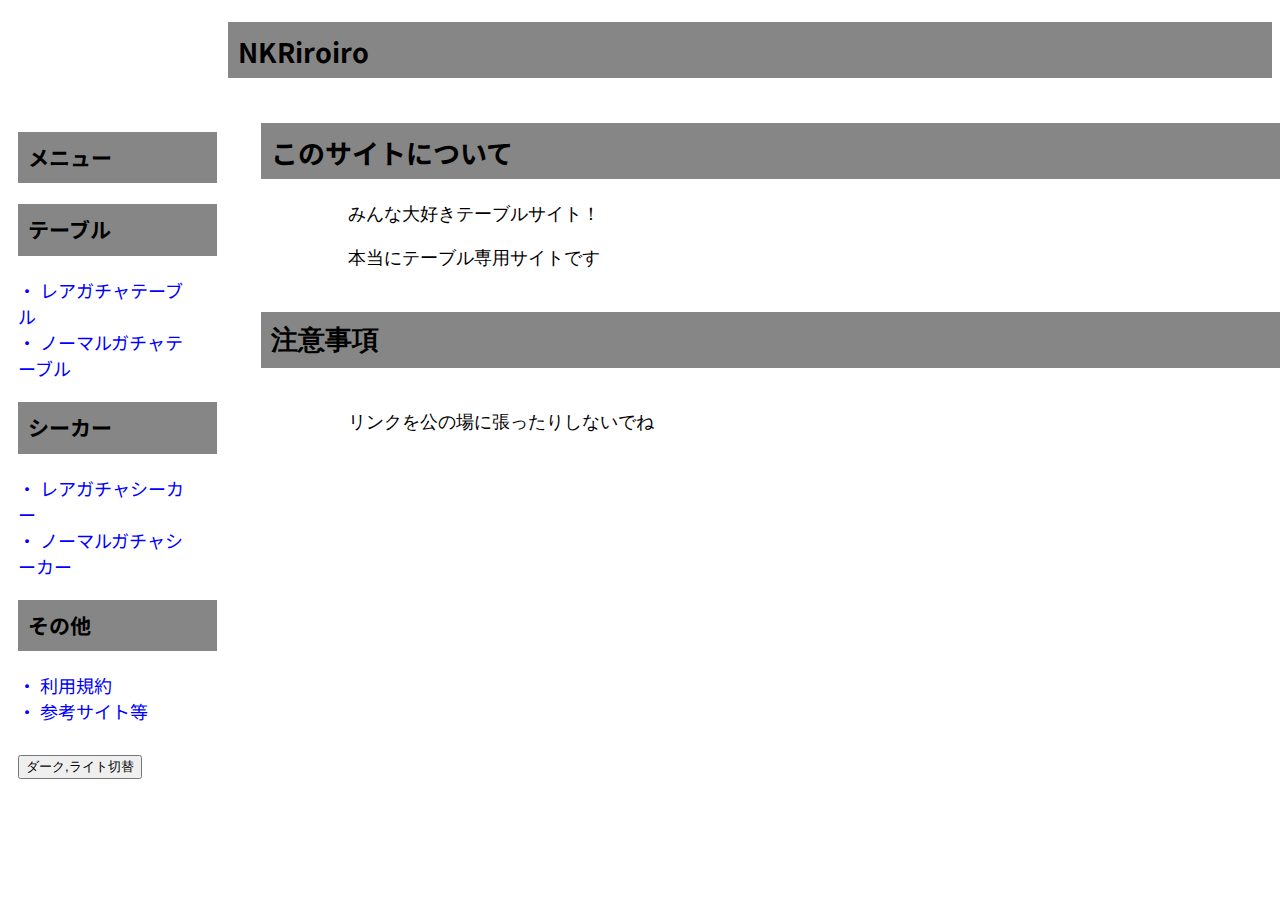
<file: index.html>
<!DOCTYPE html>
<html>
<head>
    <title>NKRiroiro</title>
    <link rel="stylesheet" href="CSS/common.css"></link>
    <link rel="stylesheet" href="CSS/style.css"></link>
    <link rel="icon" href="img/logo_favicon.png">
    
</head>
<body>
    <h2>NKRiroiro</h2>
    <div class="ALL_SCREEN">
    <div class="menubar">

        <h3>メニュー</h3>

        <h3>テーブル</h3>

        <div class="rtable">
            <a href="raretable.html">・ レアガチャテーブル</a>
        </div>

        <div class="ntable">
            <a href="">・ ノーマルガチャテーブル</a>
        </div>

        <h3>シーカー</h3>

        <div class="rseeker">
            <a href="">・ レアガチャシーカー</a>
        </div>

        <div class="nseeker">
            <a href="">・ ノーマルガチャシーカー</a>
        </div>

        <h3>その他</h3>

        <div class="kiyaku">
            <a href="kiyaku.html">・ 利用規約</a>
        </div>

        <div class="sankou">
            <a href="sankou.html">・ 参考サイト等</a>
        </div>

        <br>

        <button id="mode-toggle">ダーク,ライト切替</button>

    </div>
    <div>
    <p>　　　</p>
    </div>
    <div class="naiyou">
        <h2>このサイトについて</h2>
        <pre>
        みんな大好きテーブルサイト！
        
        本当にテーブル専用サイトです
        <h2>注意事項</h2>
        リンクを公の場に張ったりしないでね
        </pre>
    </div>
    </div>
    <script src="JS/home.js"></script>
    <script src="JS/script.js"></script>
</body>
</html>
</file>
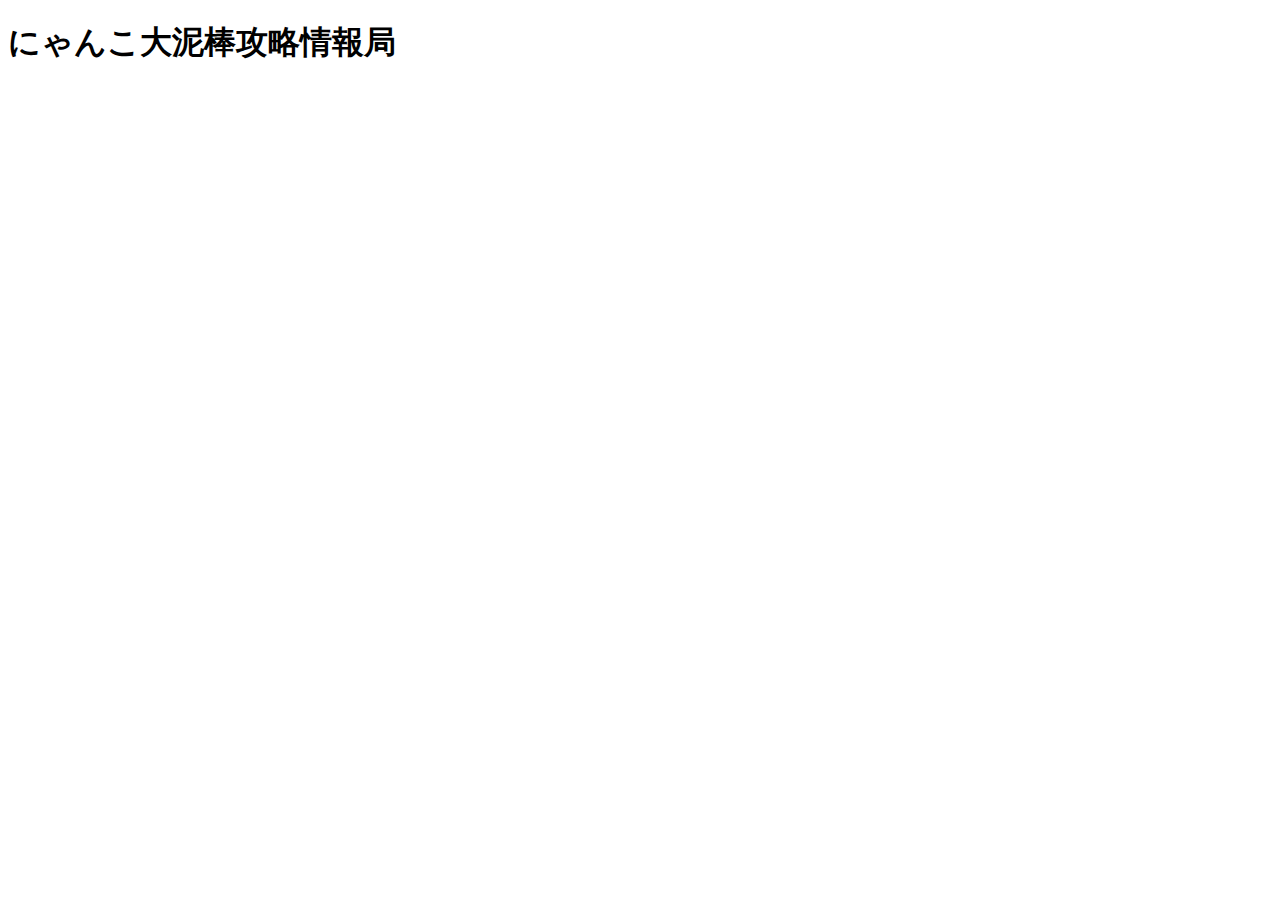
<file: dorobou_db.html>
<!DOCTYPE html>
<html>
<head>
    <title>にゃんこ大泥棒攻略情報局</title>
    <link rel="icon" href="/img/nkr-site-favicon.png">
</head>
<body>
    <h1>にゃんこ大泥棒攻略情報局</h1>
    <script src="CSS/home.css"></script>
</body>
</html>
</file>
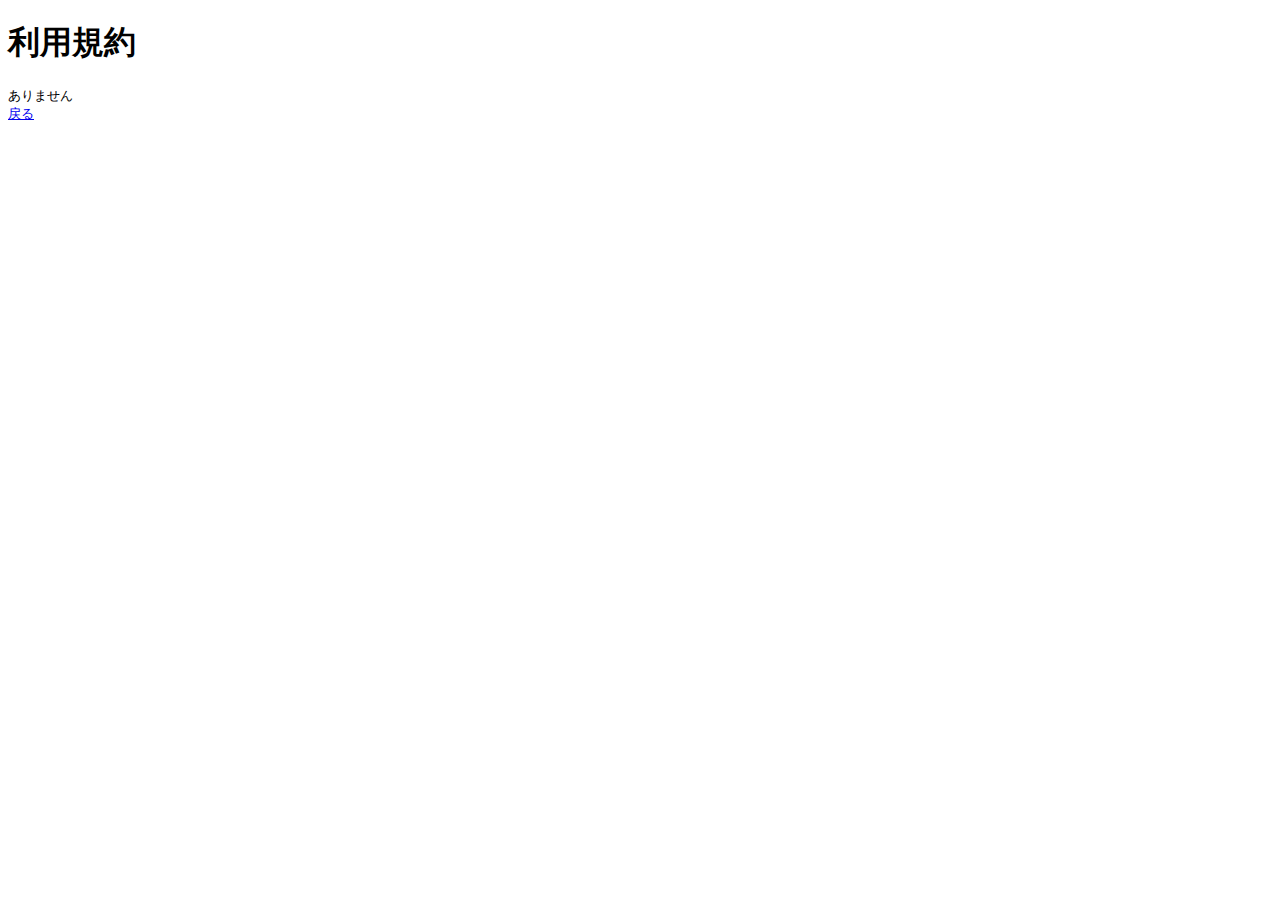
<file: kiyaku.html>
<!DOCTYPE html>
<html>
<head>
  <title>利用規約</title>
  <link rel="icon" href="img/logo_favicon.png">
</head>
<body>

  <h1>利用規約</h1>

  <pre>
ありません
<a href="index.html">戻る</a>

  </pre>

</body>
</html>
</file>
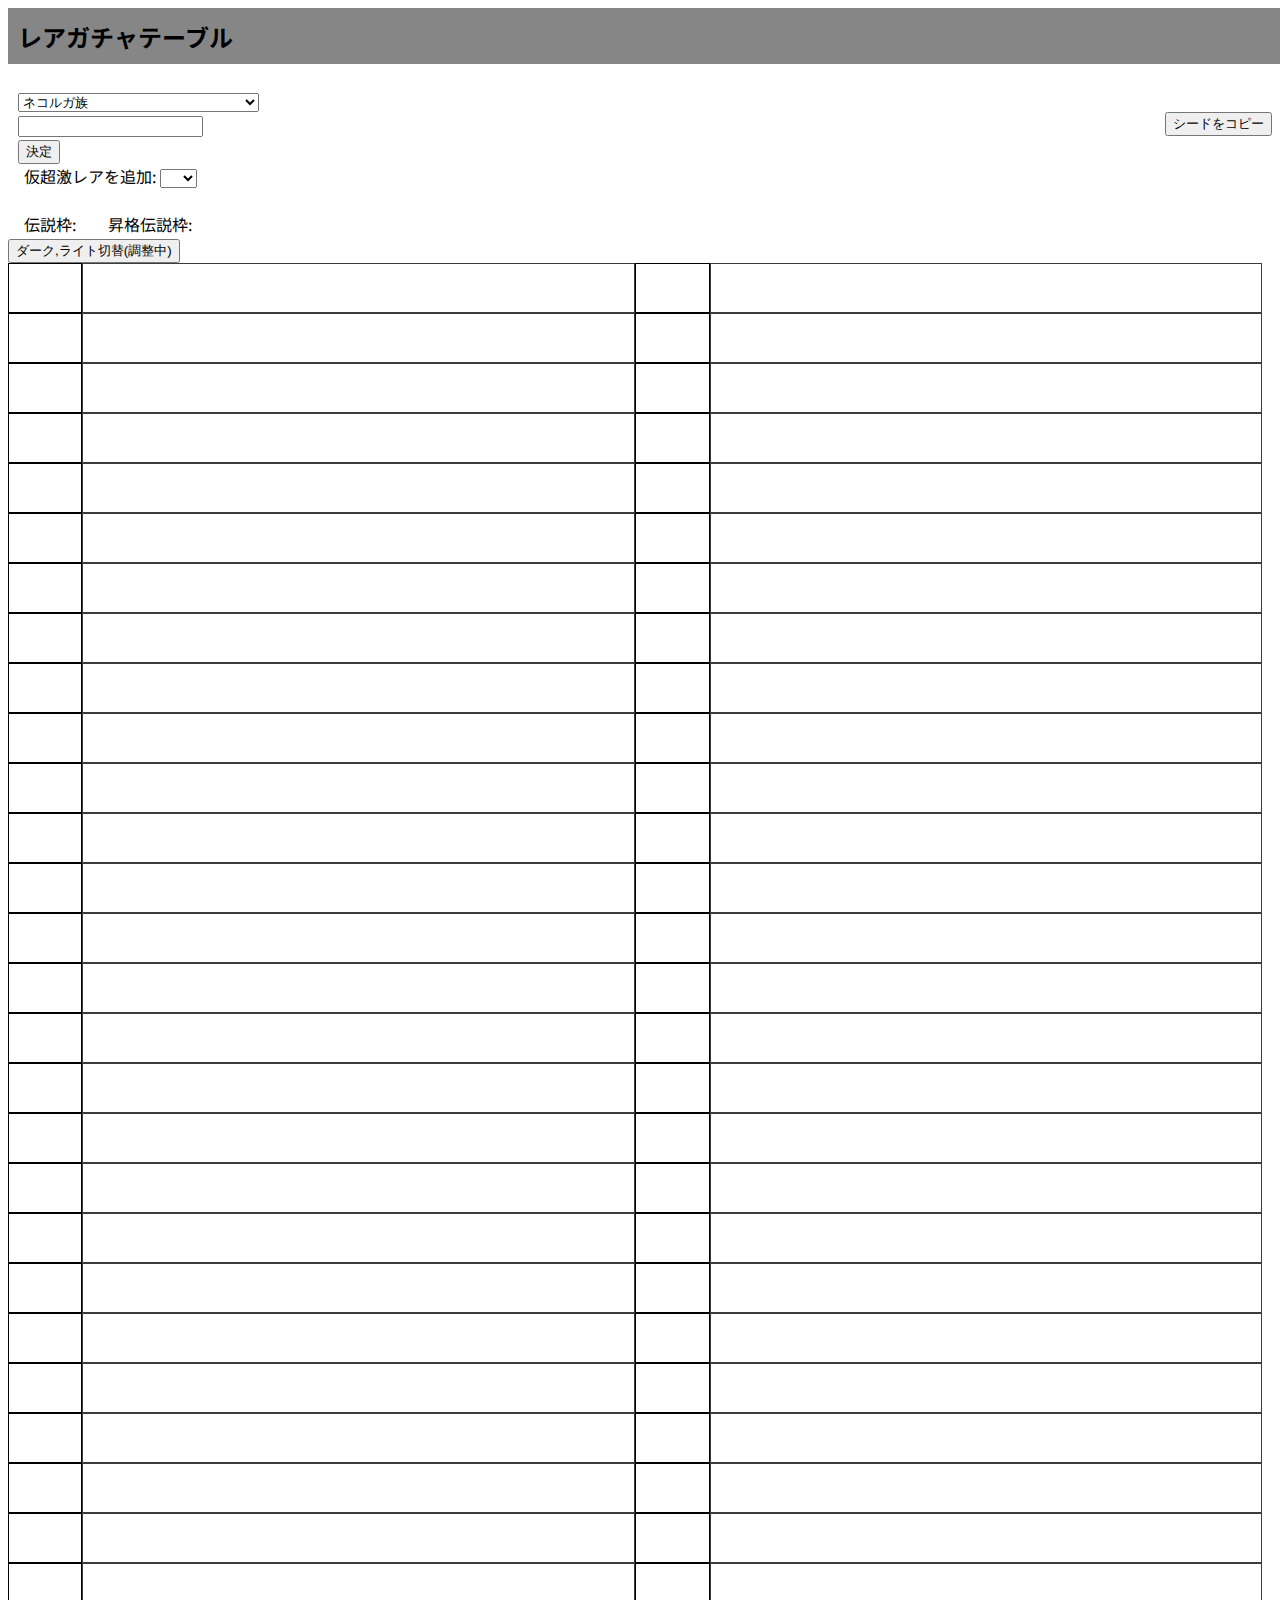
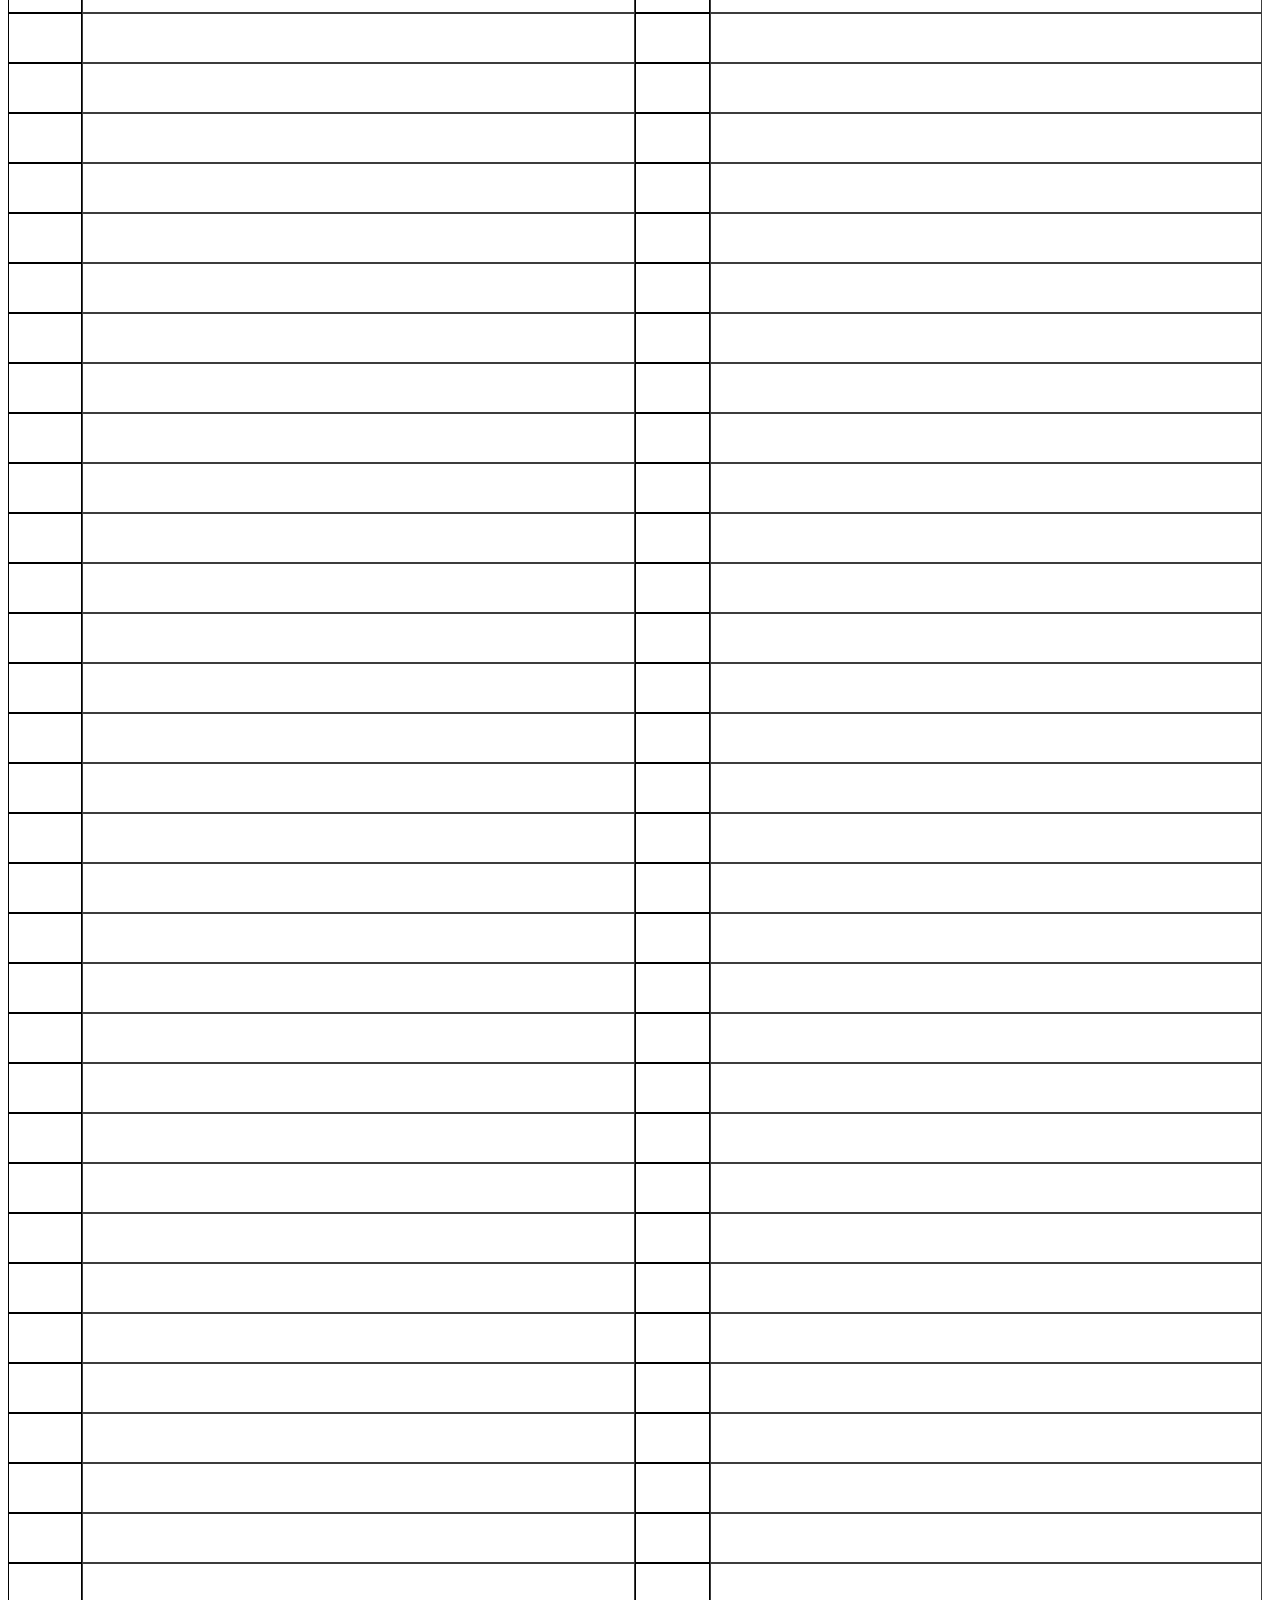
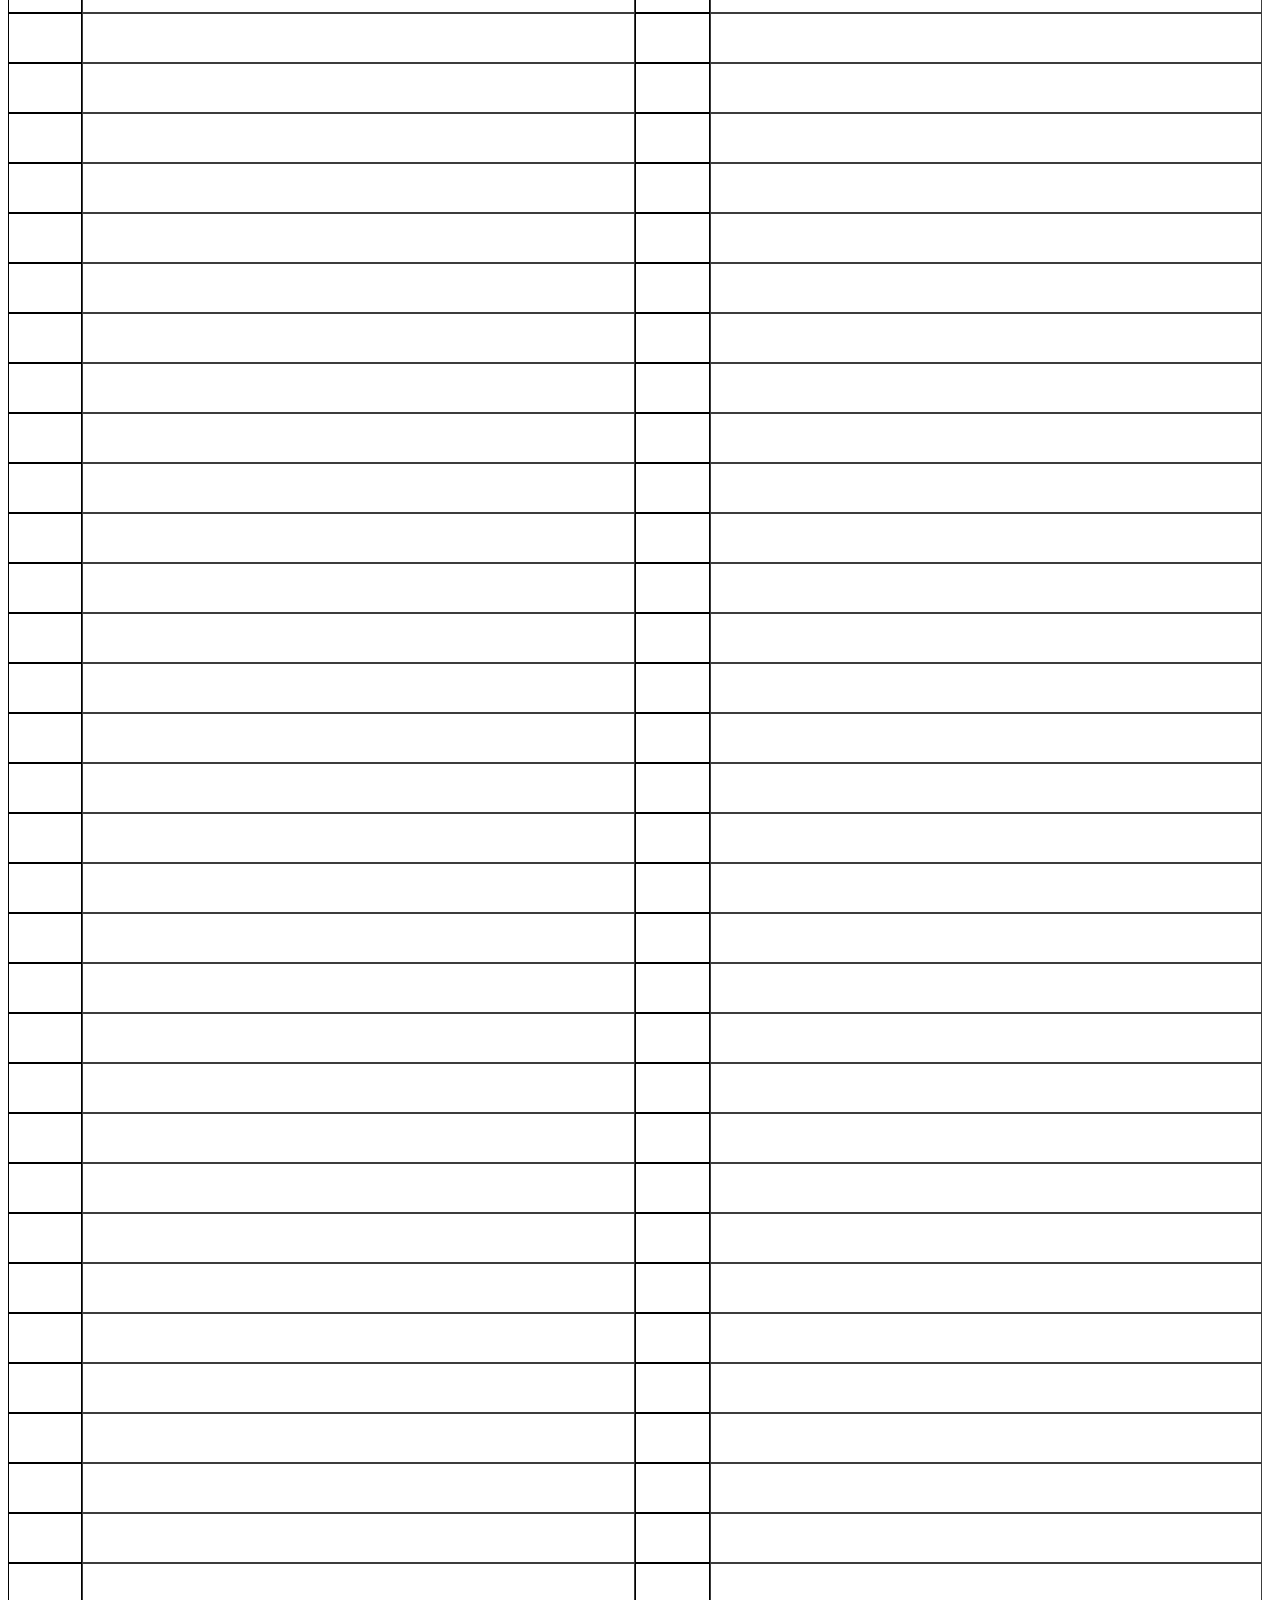
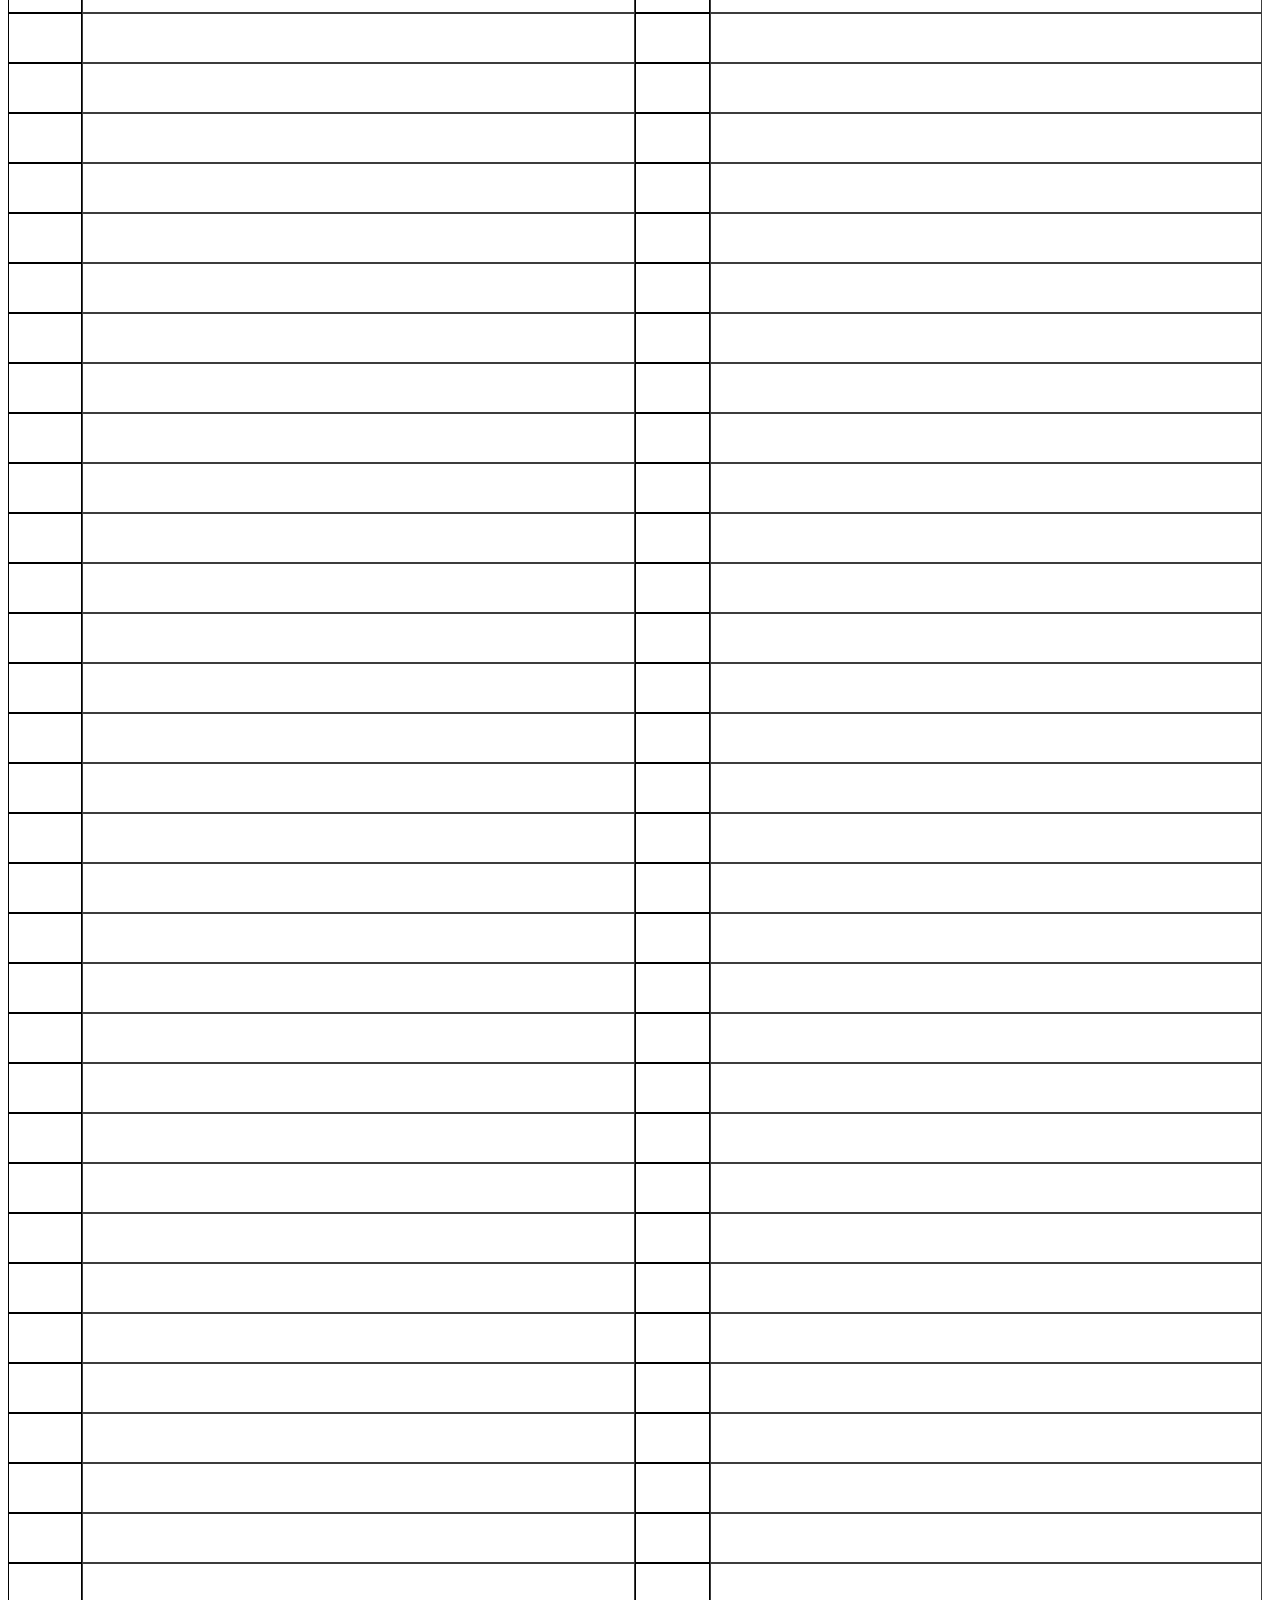
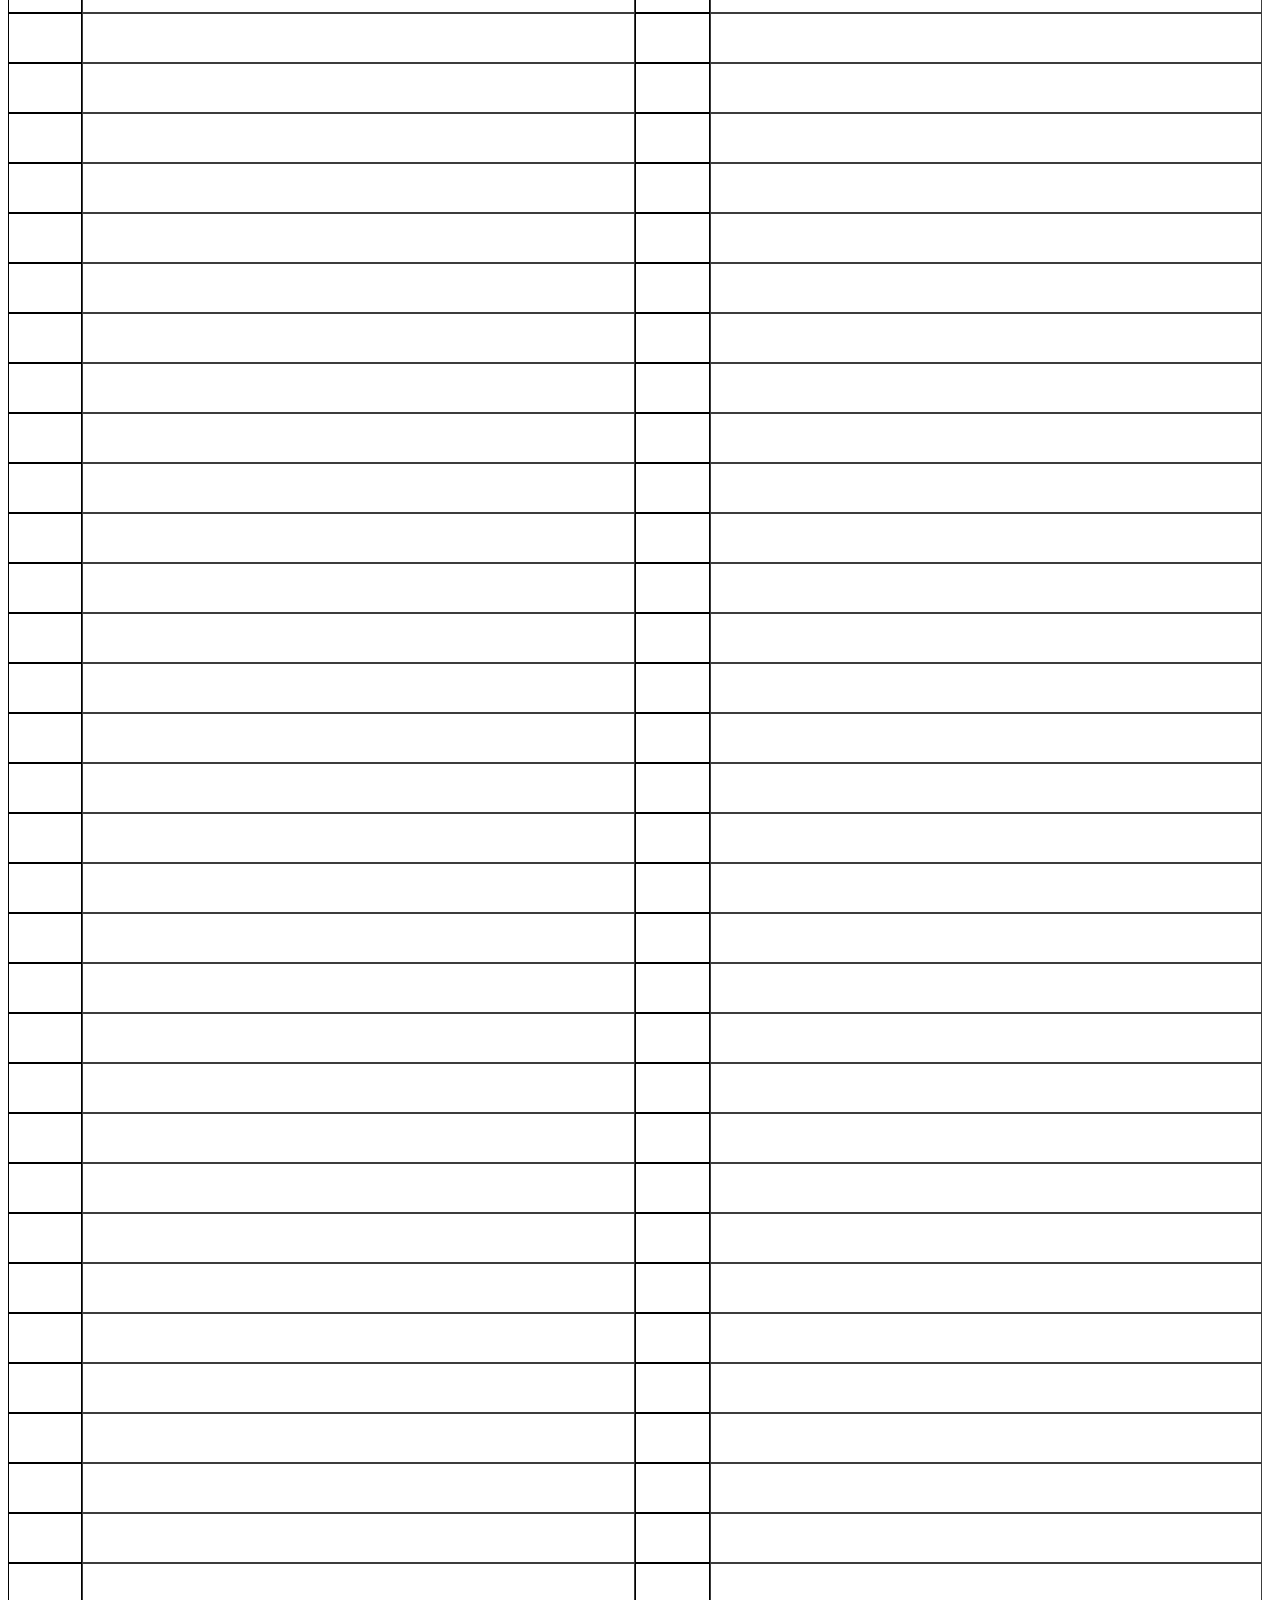
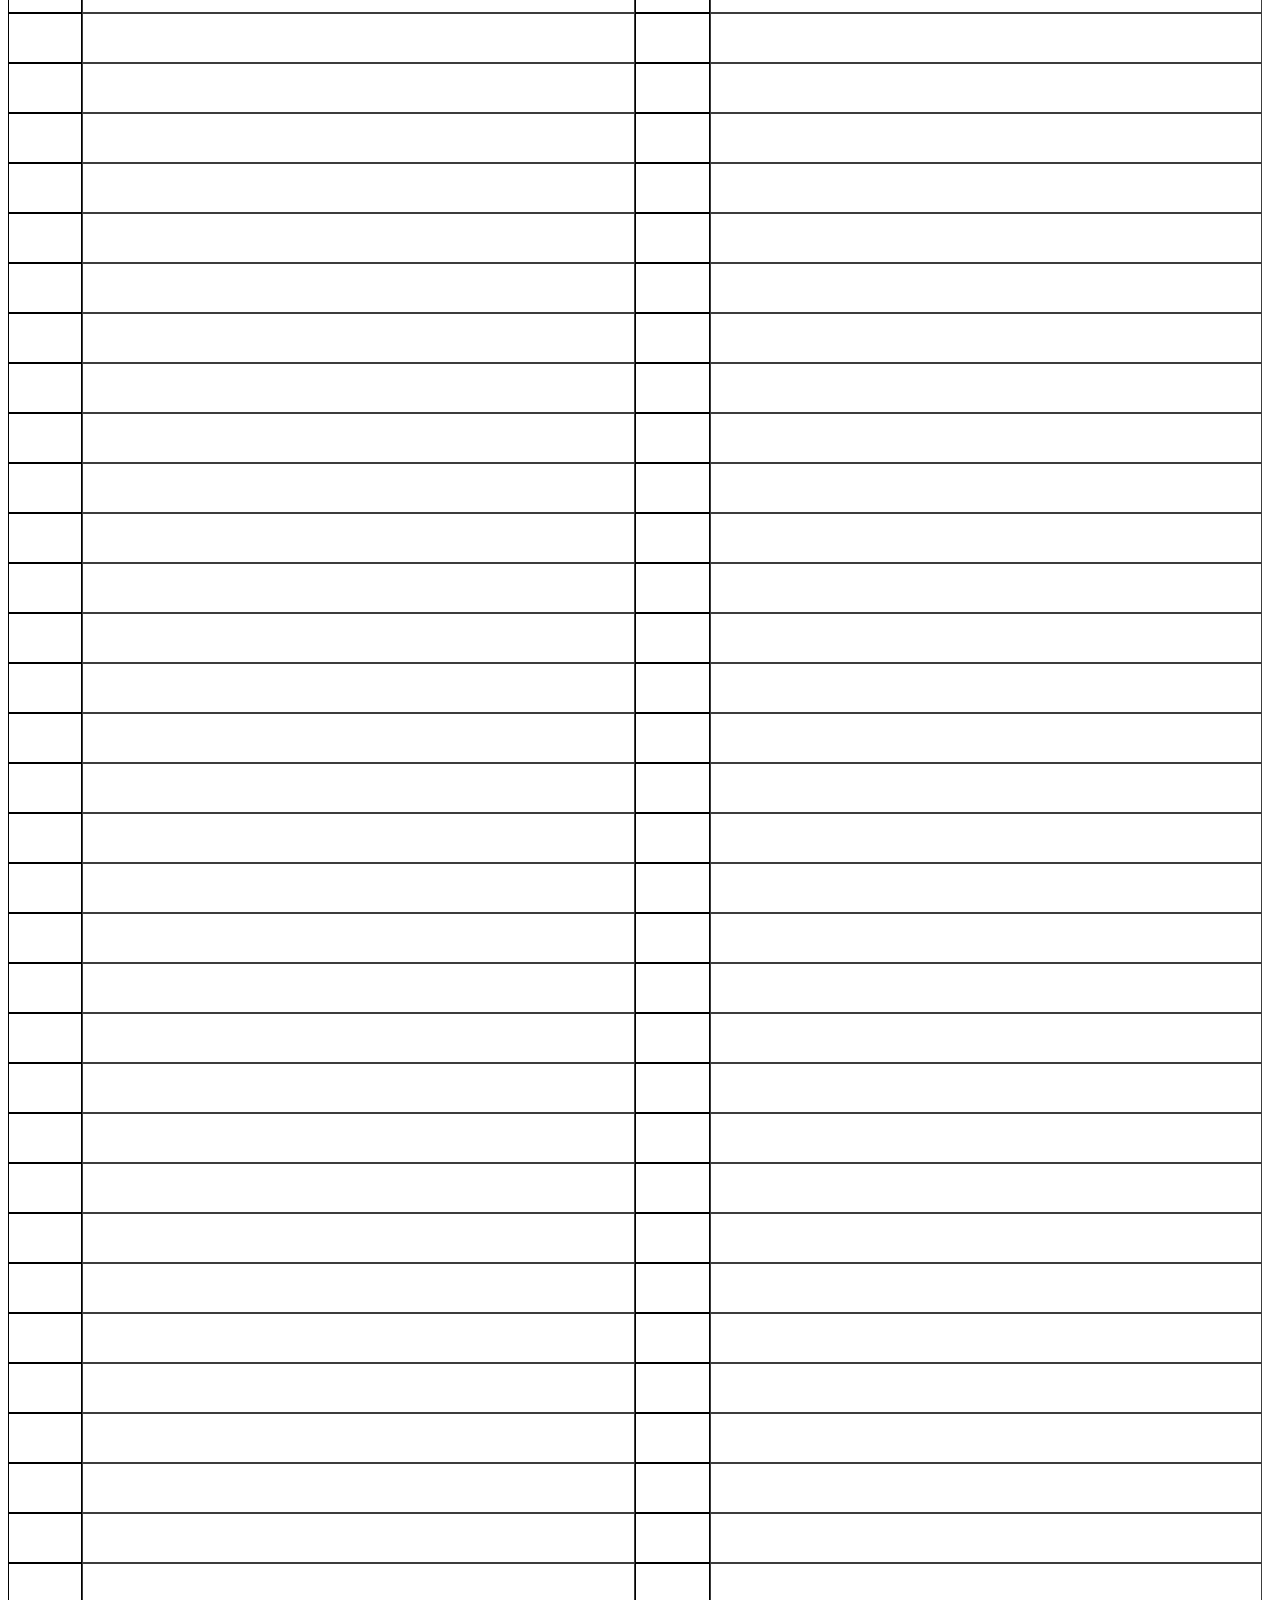
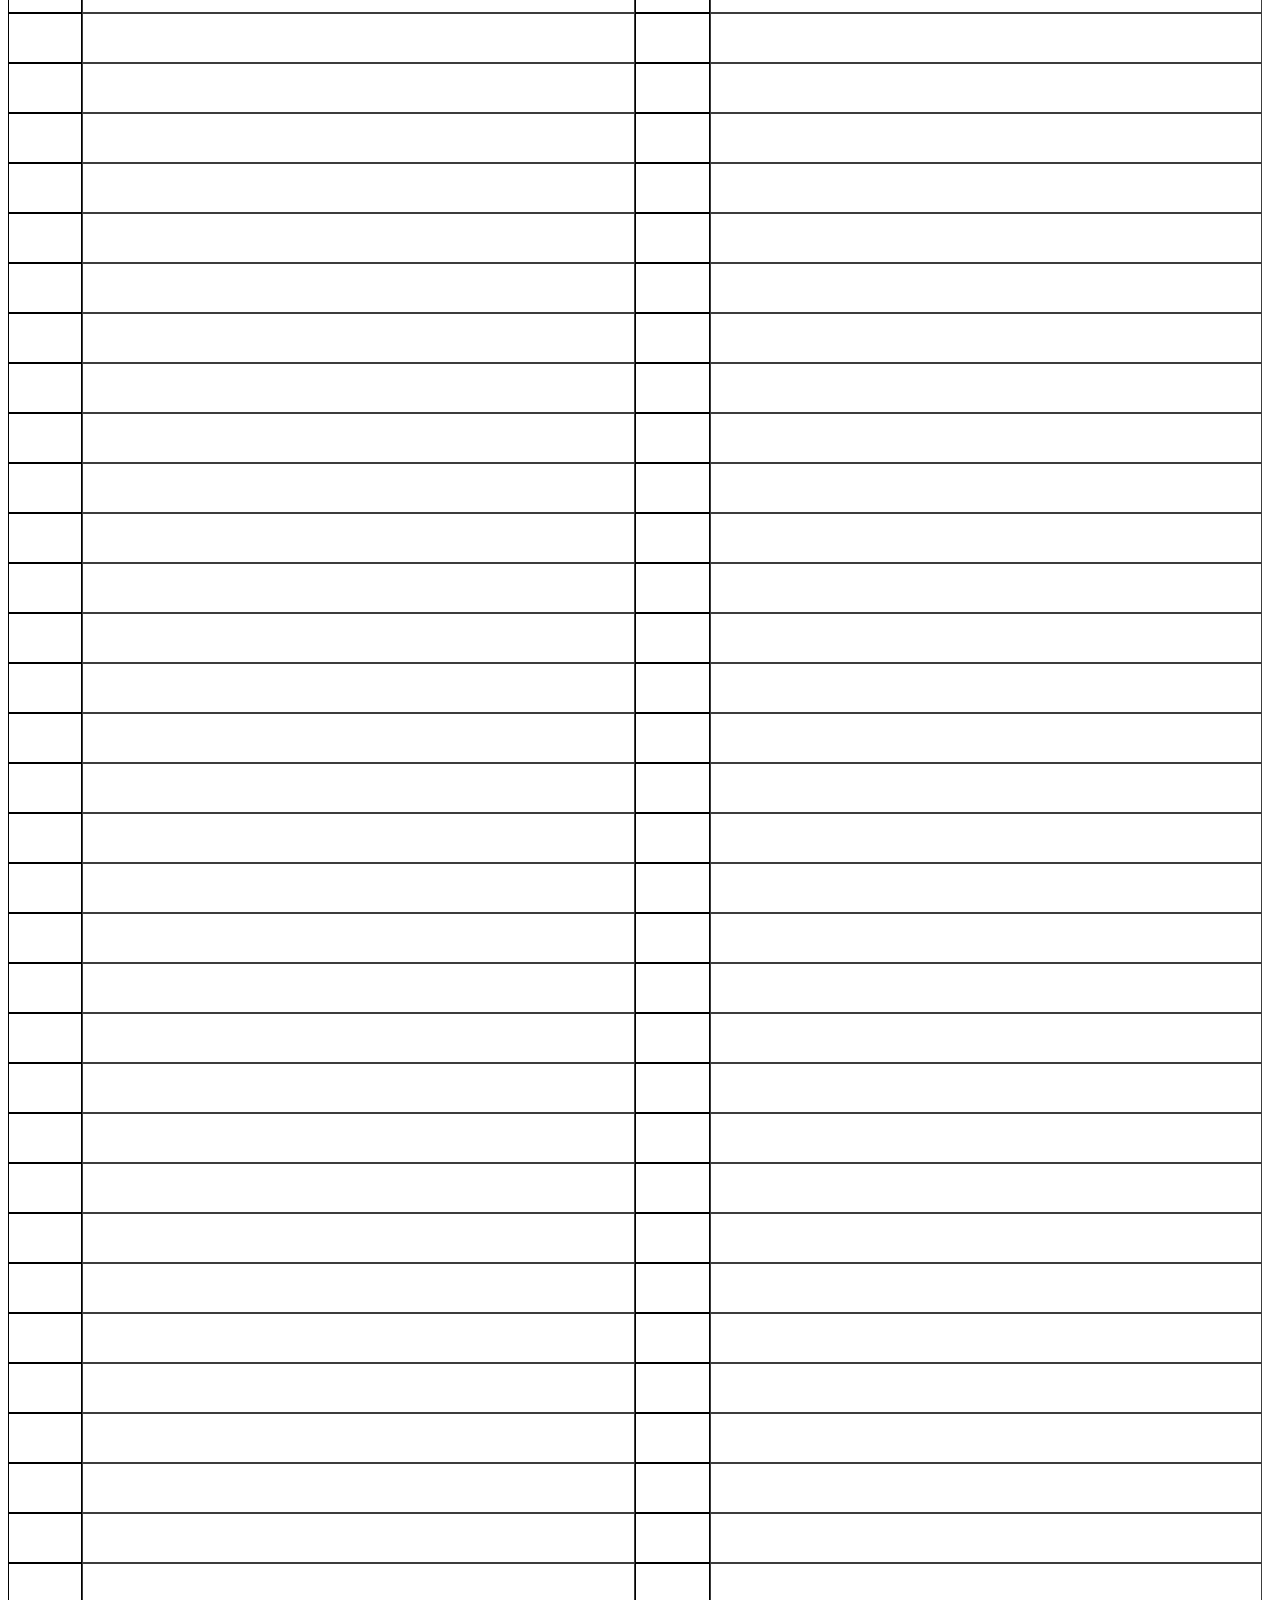
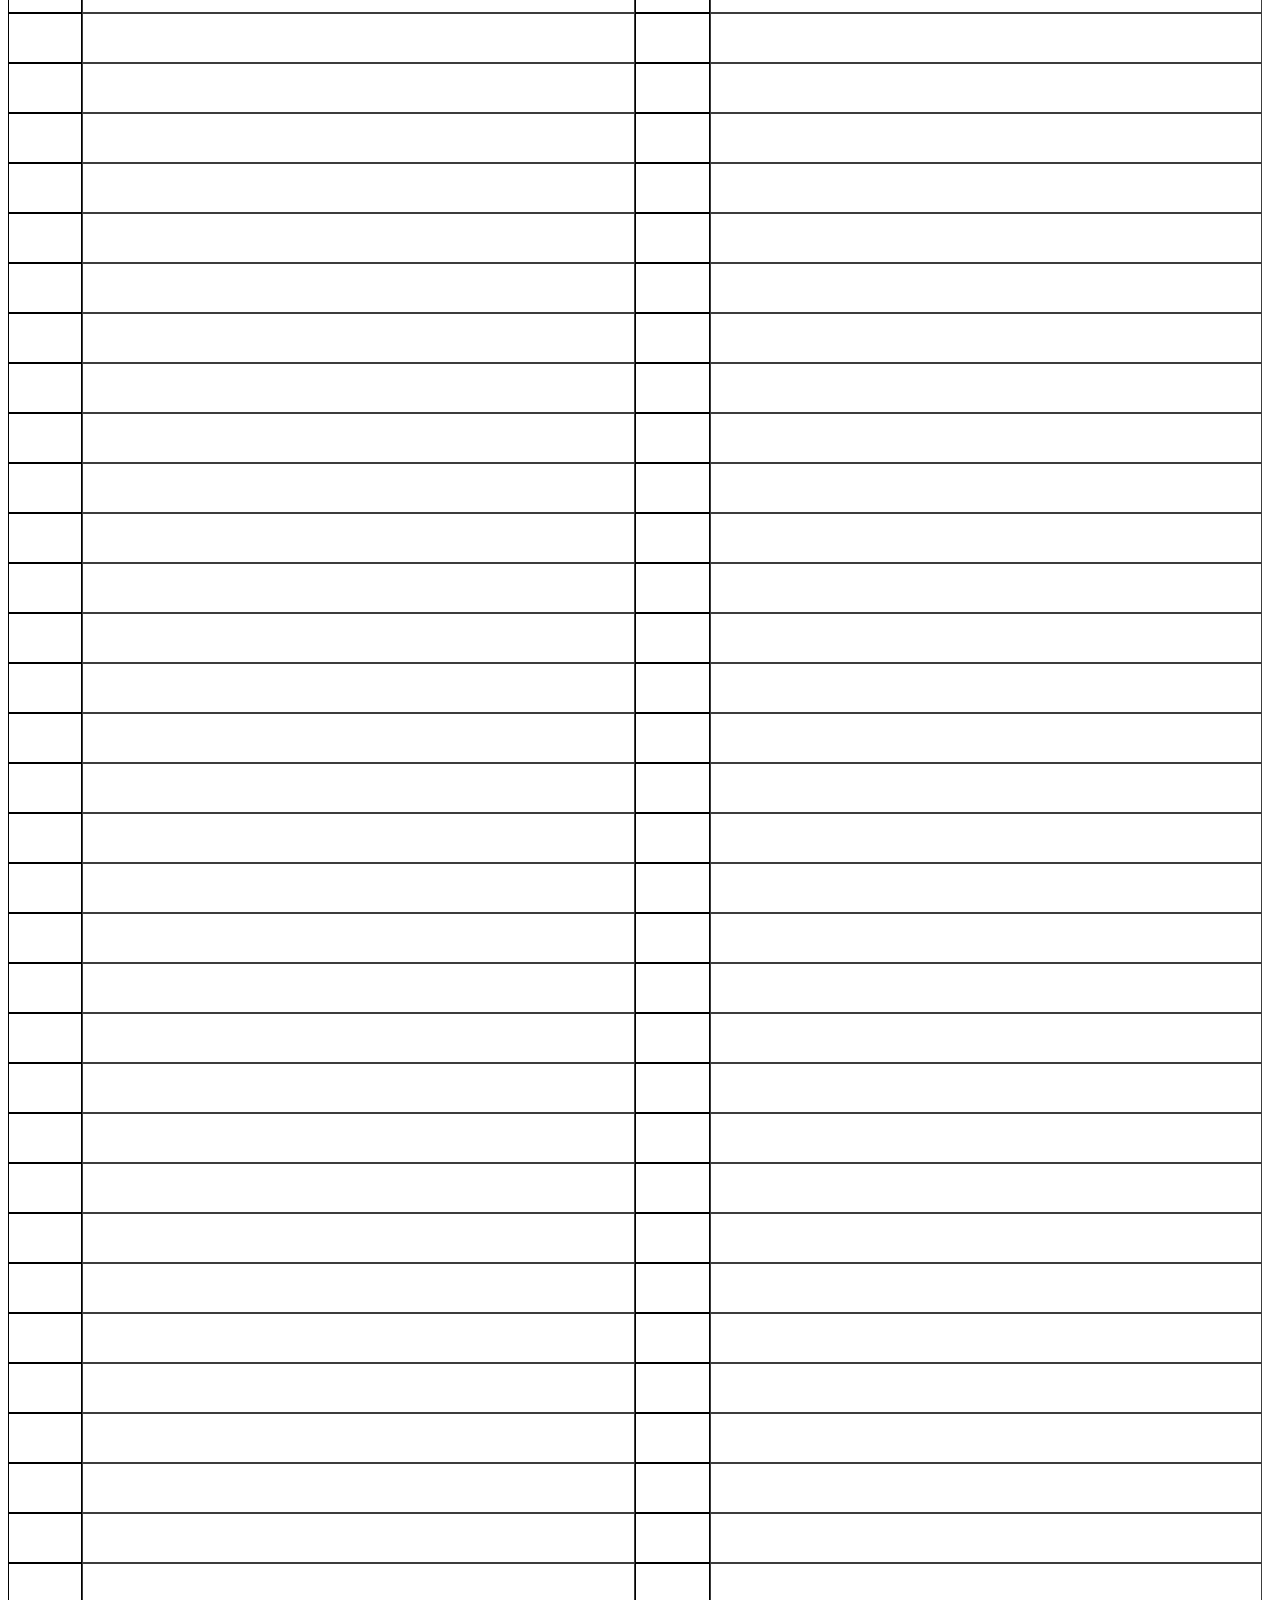
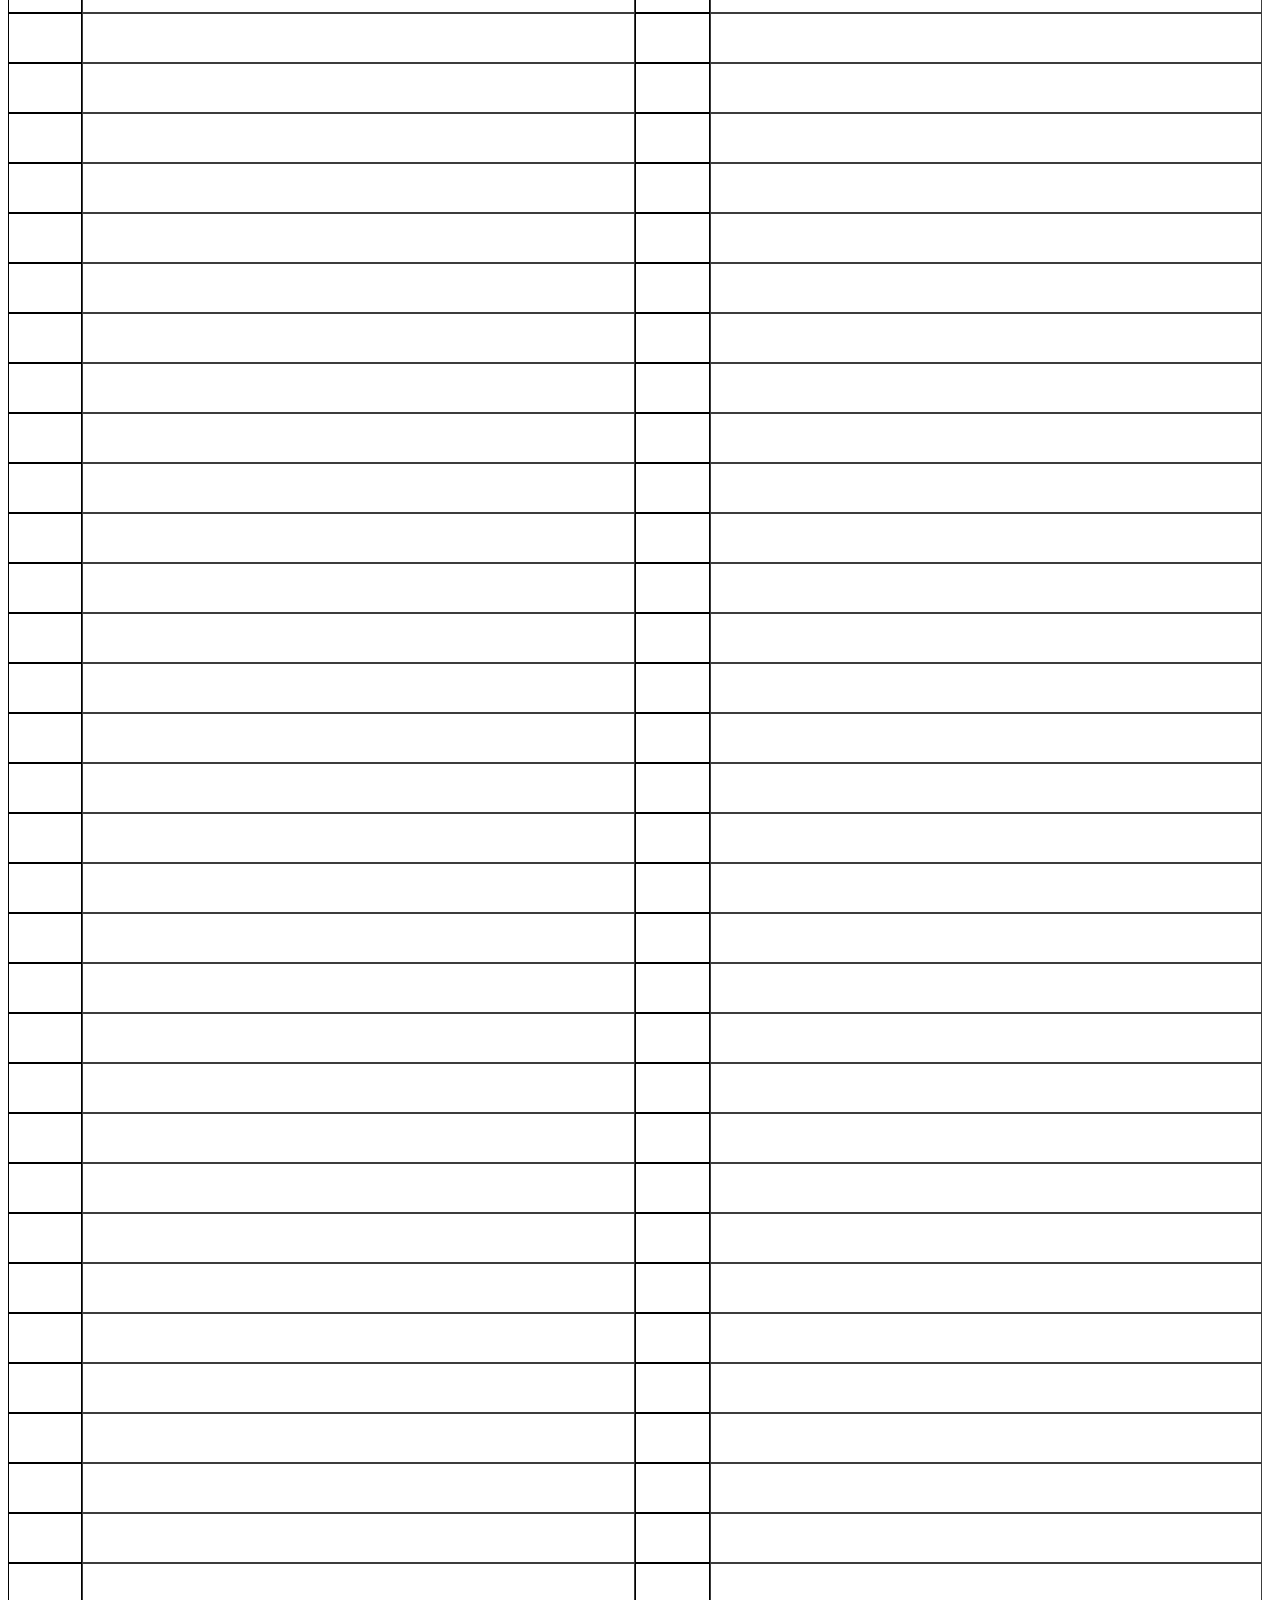
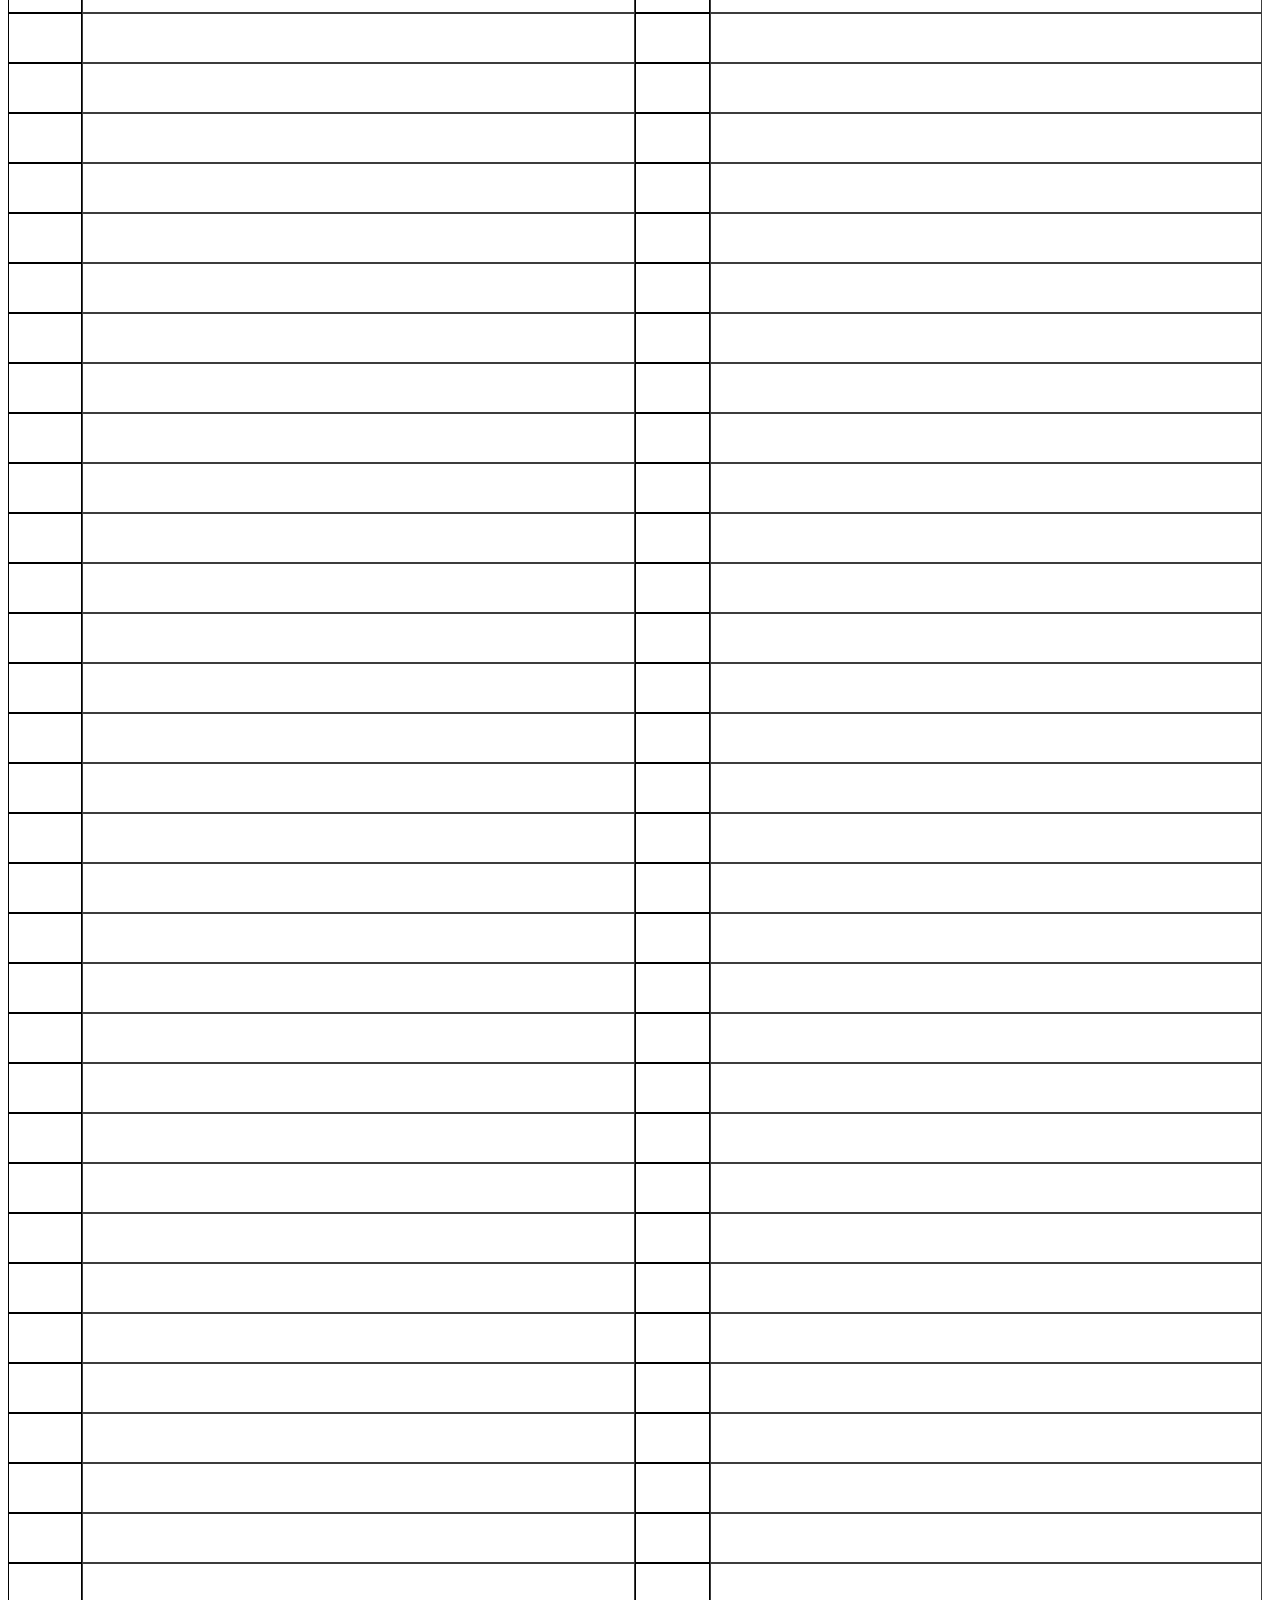
<file: raretable.html>
<!DOCTYPE html>
<html>
<head>
  <title>レアガチャテーブル</title>
  <link rel="stylesheet" href="CSS/nkriroiro.css"></link>
  <link rel="stylesheet" href="CSS/style.css"></link>
  <link rel="icon" href="img/logo_favicon.png">
</head>
<body>
  <h2>レアガチャテーブル</h2>
  <br>
  <div id="gacha_selects">
    <select id="gcha_select" style="display: inline-block;">
      <optgroup label="開催中、開催予定ガチャ:"></optgroup>
      <optgroup label="恒常ガチャ:"></optgroup>
      <option value="962">ネコルガ族</option>
      <option value="942">ダイナマイツ</option>
      <option value="948">ギガントゼウス</option>
      <option value="943">バサラーズ</option>
      <option value="949">アイアンウォーズ</option>
      <option value="950">ギャルズモンスターズ</option>
      <option value="944">ギャラクシーギャルズ</option>
      <option value="951">エレメンタルピクシーズ</option>
      <option value="945">ドラゴンエンペラーズ</option>
      <option value="946">ウルトラソウルズ</option>
      <option value="947">ダークヒーローズ</option>
      <optgroup label="バスターズガチャ,祭ガチャ:"></optgroup>
      <option value="452">エアバスターズ</option>
      <option value="915">メタルバスターズ</option>
      <option value="523">波動バスターズ</option>
      <option value="696">レッドバスターズ</option>
      <option value="772">超生命体バスターズ</option>
      <option value="939">バスターズ祭</option>
      <option value="952">超ネコ祭</option>
      <option value="964">極ネコ祭</option>
      <option value="956">超極ネコ祭(正月)</option>
      <option value="876">超極ネコ祭(1/2周年)</option>
      <option value="955">超国王祭</option>
      <option value="861">女王祭</option>
      <option value="934">超選抜祭</option>
      <option value="935">極選抜祭</option>
      <option value="967">1億DL記念選抜</option>
      <optgroup label="チケット:"></optgroup>
      <option value="965">プラチナガチャ</option>
      <option value="966">レジェンドガチャ</option>
      <option value="961">1億チケットガチャ</option>
      <optgroup label="季節ガチャ:"></optgroup>
      <option value="875">イースターカーニバル</option>
      <option value="785">バレンタインギャルズ</option>
      <option value="968">ホワイトデー</option>
      <option value="887">ジューンブライド</option>
      <option value="896">サマーガールズ サンシャイン</option>
      <option value="897">サマーガールズ ブルーオーシャン</option>
      <option value="922">ハロウィン</option>
      <option value="940">クリスマスギャルズ</option>
      <optgroup label="セレクションガチャ:"></optgroup>
      <option value="936">ウルトラ4セレクション</option>
      <option value="937">ミラクル4セレクション</option>
      <option value="938">エクセレント4セレクション</option>
      <optgroup label="コラボガチャ:"></optgroup>
      <option value="049">ゆるドラシル</option>
      <option value="925">メルクストーリア</option>
      <option value="496">生きろマンボウ</option>
      <option value="505">消滅都市</option>
      <option value="482">ケリ姫スイーツ</option>
      <option value="958">魔法少女まどか☆マギカ</option>
      <option value="322">クラッシュフィーバー</option>
      <option value="296">ぐでたま</option>
      <option value="788">劇場版 Fate stay night</option>
      <option value="265">実況パワフルプロ野球</option>
      <option value="818">エヴァンゲリオン</option>
      <option value="913">ビックリマン</option>
      <option value="850">初音ミク</option>
      <option value="819">エヴァンゲリオン2nd</option>
      <option value="748">らんま1/2</option>
      <option value="763">ストリートファイターV BLUE TEAM</option>
      <option value="764">ストリートファイターV RED TEAM</option>
      <option value="864">メタルスラッグアタック</option>
      <option value="888">るろうに剣心</option>
      <option value="977">範馬刃牙</option>
      <optgroup label="その他のガチャ:"></optgroup>
      <option value="957">新年</option>
      <option value="848">くにお熱血大運動会　赤組</option>
      <option value="924">りき熱血大運動会　白組</option>
      <option value="974">アウトレット</option>
    </select>
  </div>
  <div id="seeds" style="position: relative;">
    <input type="number" id="inputNumber">
    <button onclick="copyButton('inputNumber')" style="position: absolute; right: 0;">シードをコピー</button>
  </div>
  <button id="addButton">決定</button>
  <br>
  　仮超激レアを追加:
  <select id="addfutureuber" style="display: inline-block;">
    <option value="0"></option>
    <option value="1">1</option>
    <option value="2">2</option>
    <option value="3">3</option>
    <option value="4">4</option>
    <option value="5">5</option>
    <option value="6">6</option>
    <option value="7">7</option>
    <option value="8">8</option>
    <option value="9">9</option>
    <option value="10">10</option>
  </select>
  <br>
  <br>
    <div style="display: flex;" id="densetu">
    　伝説枠:
    <div id="dense_tugi"></div>
    　　昇格伝説枠:
    <div id="updense_tugi"></div>
    </div>
  </div>
  <button id="mode-toggle">ダーク,ライト切替(調整中)</button>
  <div id="container" class="container_Box">
    <div class="row"> 
      <div class="box number"></div>
      <div class="box charas"></div>
      <div class="box numberb"></div>
      <div class="box charas-right"></div>
    </div>
  </div>
  <script src="JS/nkriroiro.js"></script>
  <script src="JS/script.js"></script>
</body>
</html>
</file>
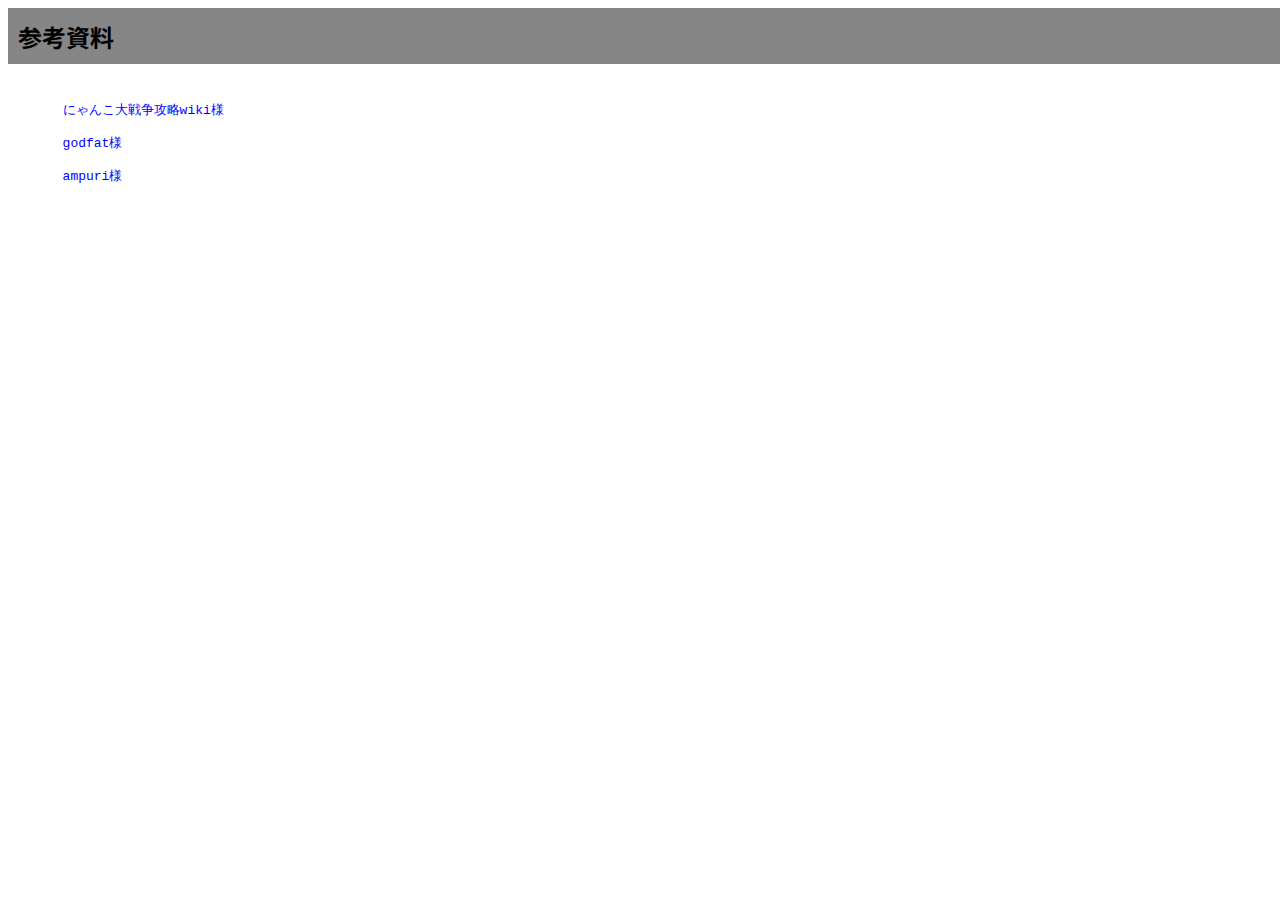
<file: sankou.html>
<!DOCTYPE html>
<html>
    <head>
        <title>参考資料</title>
        <link rel="icon" href="img/logo_favicon.png">
        <link rel="stylesheet" href="CSS/style.css"></link>
        <link rel="stylesheet" href="CSS/nkriroiro.css">
    </head>
    <body>
        <h2>参考資料</h2>
　　　　<pre>
       <a href="https://seesaawiki.jp/battlecatswiki/">にゃんこ大戦争攻略wiki様</a>
       
       <a href="https://bc.godfat.org/">godfat様</a>
       
       <a href="https://ampuri.github.io/bc-normal-seed-tracking/#/finder">ampuri様</a>
       

       </pre>


    </body>
</html>
</file>
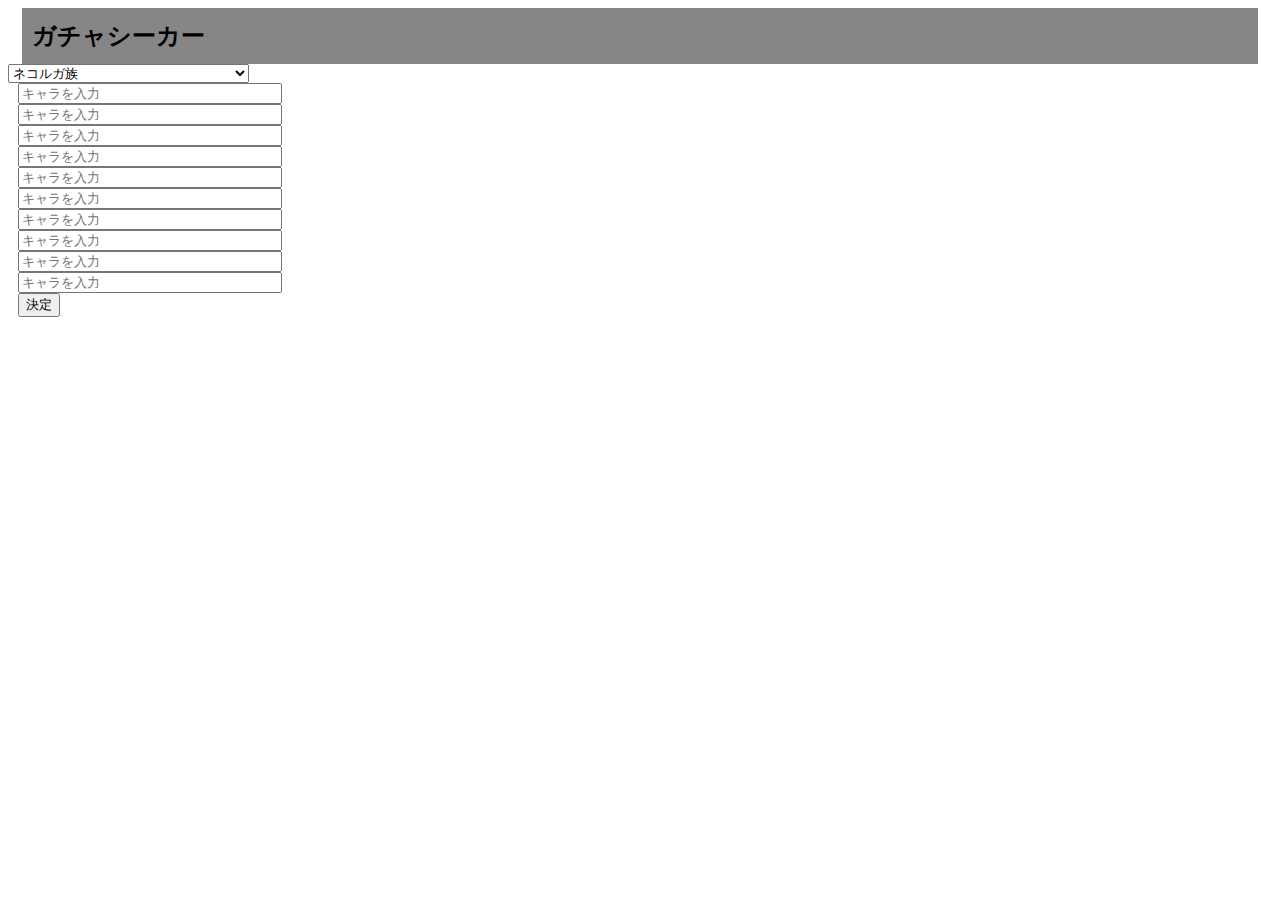
<file: seeker.html>
<!DOCTYPE html>
<html lang="ja">
<head>
    <meta charset="UTF-8">
    <link rel="stylesheet" href="CSS/seeker.css"></link>
    <link rel="stylesheet" href="CSS/style.css"></link>
    <meta name="viewport" content="width=device-width, initial-scale=1.0">
    <title>Rseeker</title>
</head>
<body>
    <h2>ガチャシーカー</h2>
    <div id="selectg">
        <select id="gcha_select" style="display: inline-block;">
          <optgroup label="開催中、開催予定ガチャ:"></optgroup>
          <optgroup label="常設ガチャ:"></optgroup>
          <option value="962">ネコルガ族</option>
          <option value="942">ダイナマイツ</option>
          <option value="948">ギガントゼウス</option>
          <option value="943">バサラーズ</option>
          <option value="949">アイアンウォーズ</option>
          <option value="950">ギャルズモンスターズ</option>
          <option value="944">ギャラクシーギャルズ</option>
          <option value="951">エレメンタルピクシーズ</option>
          <option value="945">ドラゴンエンペラーズ</option>
          <option value="946">ウルトラソウルズ</option>
          <option value="947">ダークヒーローズ</option>
          <optgroup label="バスターズガチャ:"></optgroup>
          <option value="452">エアバスターズ</option>
          <option value="915">メタルバスターズ</option>
          <option value="523">波動バスターズ</option>
          <option value="696">レッドバスターズ</option>
          <option value="772">超生命体バスターズ</option>
          <optgroup label="祭:"></optgroup>
          <option value="939">バスターズ祭</option>
          <option value="963">超ネコ祭</option>
          <option value="969">極ネコ祭</option>
          <option value="956">超極ネコ祭(正月)</option>
          <option value="876">超極ネコ祭(1/2周年)</option>
          <option value="955">超国王祭</option>
          <option value="861">女王祭</option>
          <option value="934">超選抜祭</option>
          <option value="935">極選抜祭</option>
          <option value="967">1億DL記念選抜</option>
          <optgroup label="チケット:"></optgroup>
          <option value="965">プラチナガチャ</option>
          <option value="966">レジェンドガチャ</option>
          <option value="961">1億チケットガチャ</option>
          <optgroup label="季節ガチャ:"></optgroup>
          <option value="875">イースターカーニバル</option>
          <option value="785">バレンタインギャルズ</option>
          <option value="968">ホワイトデー</option>
          <option value="887">ジューンブライド</option>
          <option value="896">サマーガールズ サンシャイン</option>
          <option value="897">サマーガールズ ブルーオーシャン</option>
          <option value="922">ハロウィン</option>
          <option value="940">クリスマスギャルズ</option>
          <optgroup label="セレクションガチャ:"></optgroup>
          <option value="936">ウルトラ4セレクション</option>
          <option value="937">ミラクル4セレクション</option>
          <option value="938">エクセレント4セレクション</option>
          <optgroup label="コラボガチャ:"></optgroup>
          <option value="049">ゆるドラシル</option>
          <option value="925">メルクストーリア</option>
          <option value="496">生きろマンボウ</option>
          <option value="505">消滅都市</option>
          <option value="482">ケリ姫スイーツ</option>
          <option value="958">魔法少女まどか☆マギカ</option>
          <option value="322">クラッシュフィーバー</option>
          <option value="296">ぐでたま</option>
          <option value="788">劇場版 Fate stay night</option>
          <option value="265">実況パワフルプロ野球</option>
          <option value="818">エヴァンゲリオン</option>
          <option value="913">ビックリマン</option>
          <option value="850">初音ミク</option>
          <option value="819">エヴァンゲリオン2nd</option>
          <option value="748">らんま1/2</option>
          <option value="763">ストリートファイターV BLUE TEAM</option>
          <option value="764">ストリートファイターV RED TEAM</option>
          <option value="864">メタルスラッグアタック</option>
          <option value="888">るろうに剣心</option>
          <option value="977">範馬刃牙</option>
          <optgroup label="その他のガチャ:"></optgroup>
          <option value="957">新年</option>
          <option value="848">くにお熱血大運動会　赤組</option>
          <option value="924">りき熱血大運動会　白組</option>
          <option value="974">アウトレット</option>
          <option value="40000">ノーマルガチャ</option>
          <option value="40001">ノーマルガチャ+</option>
          <option value="40002">福引ガチャ</option>
          <option value="50000">イベントガチャ</option>   
        </select>
      </div>
    <div class="chara1">
        <input type="text" id="chara1" placeholder="キャラを入力"></input>
    </div>
    <div class="chara2">
        <input type="text" id="chara2" placeholder="キャラを入力"></input>
    </div> 
    <div class="chara3">
        <input type="text" id="chara3" placeholder="キャラを入力"></input>
    </div> 
    <div class="chara4">
        <input type="text" id="chara4" placeholder="キャラを入力"></input>
    </div>
    <div class="chara5">
        <input type="text" id="chara5" placeholder="キャラを入力"></input>
    </div>
    <div class="chara6">
        <input type="text" id="chara6" placeholder="キャラを入力"></input>
    </div> 
    <div class="chara7">
        <input type="text" id="chara7" placeholder="キャラを入力"></input>
    </div>
    <div class="chara8">
        <input type="text" id="chara8" placeholder="キャラを入力"></input>
    </div>
    <div class="chara9">
        <input type="text" id="chara9" placeholder="キャラを入力"></input>
    </div>
    <div class="chara10">
        <input type="text" id="chara10" placeholder="キャラを入力"></input>
    </div>
    <div class="seekbutton">
        <button id="seekok">決定</button>
    </div>
    <script type="module" src="JS/seeker.js"></script>
</body>
</html>
</file>
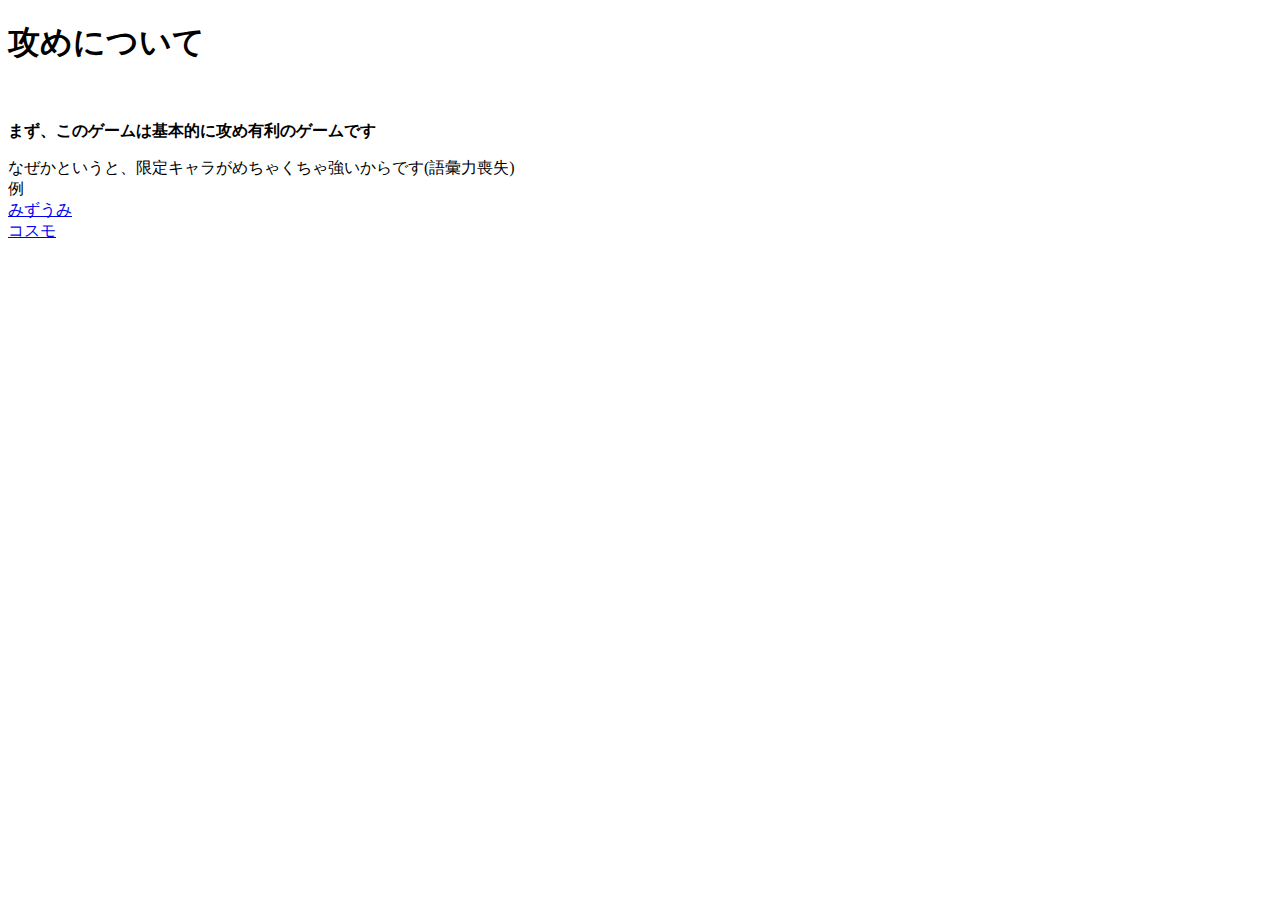
<file: dorobou/dorobou_attack.html>
<!DOCTYPE html>
<html>
    <head>
        <title>攻撃</title>
        <link rel="icon" href="/img/nkr-site-favicon.png">
    </head>
    <body>
        <h1>攻めについて</h1>
        <br>
        <p><strong>まず、このゲームは基本的に攻め有利のゲームです</strong></p>
        なぜかというと、限定キャラがめちゃくちゃ強いからです(語彙力喪失)
        <br>
        例
        <br>
            <a href="dorobou_mizuumi.html">みずうみ</a>
            <br>
            <a href="dorobou_kosumo.html">コスモ</a>
            <br>
    　　
        
    </body>
</html>
</file>
<file: CSS/common.css>
@import url('https://fonts.googleapis.com/css?family=Noto+Sans+JP');

body {
    font-family: 'Noto Sans JP', sans-serif;

  }

  h2 {
    background-color: rgb(134,134,134);
  }

@media screen and (max-width: 480px) {
  h1 {
    text-align: left;
  }

  h2 {
    display: flex;
    align-items: center;
    margin: 0 auto;
    width: calc(100vw * 0.99);
    height: 4vh;
    padding: 10px;
  }

  a {
    text-decoration: none;
  }

  div {
    display: flex;
    align-items: center;
    margin: 0 auto;
    width: calc(100vw * 0.99);
    height: 3vh;

    padding: 10px;
  }


  h3 {
    display: flex;
    align-items: center;
    margin: 0 auto;
    width: calc(100vw * 0.99);
    height: 3.5vh;
    background-color: rgb(134, 134, 134);
    padding: 10px;
    text-decoration: none;
  }
  html {
    font-size: 2vh;
  }
}

@media screen and (min-width: 481px) and (max-width: 767px) {
  h1 {
    text-align: left;
  }
  
  a {
    text-decoration: none;
  }

  h2 {
    display: flex;
    align-items: center;
    margin: 0 auto;
    width: calc(100vw * 0.85);
    height: 4vh;
    padding: 10px;
  }
  
  div {
    display: flex;
    align-items: center;
    margin: 0 auto;
    width: calc(100vw * 0.85);
    height: 3vh;

    padding: 10px;
  }

  
  h3 {
    display: flex;
    align-items: center;
    margin: 0 auto;
    width: calc(100vw * 0.85);
    height: 3.5vh;
    background-color: rgb(134, 134, 134);
    padding: 10px;
    text-decoration: none;
  }
  html {
    font-size: 2vh;
  }
  }
  
@media screen and (min-width: 768px) and (max-width: 1023px) {
  h1 {
    text-align: left;
  }
  
  a {
    text-decoration: none;
  }

  h2 {
    display: flex;
    align-items: center;
    margin: 0 auto;
    width: calc(100vw * 0.75);
    height: 4vh;
    padding: 10px;
  }
  
  div {
    display: flex;
    align-items: center;
    margin: 0 auto;
    width: calc(100vw * 0.75);
    height: 3vh;

    padding: 10px;
  }
  
  
  h3 {
    display: flex;
    align-items: center;
    margin: 0 auto;
    width: calc(100vw * 0.75);
    height: 3.5vh;
    background-color: rgb(134, 134, 134);
    padding: 10px;
    text-decoration: none;
  }
  html {
    font-size: 2vh;
  }
  }

@media screen and (min-width: 1024px) {
  h1 {
    text-align: left;
  }
  
  a {
    text-decoration: none;
  }

  h2 {
    align-items: center;
    margin-left: auto;
    width: calc(100vw * 0.80);
    height: 4vh;
    padding: 10px;
  }
  .menubar {
    width: calc(100vw * 0.14);
    height: 3vh;
    padding: 10px;
  }
    
  h3 {
    align-items: center;
    margin-right: auto;
    width: calc(100vw * 0.14);
    height: 3.5vh;
    background-color: rgb(134, 134, 134);
    padding: 10px;
  }
  html {
    font-size: 2vh;
  }
  }
  
.ALL_SCREEN {
  display: flex;
}
</file>
<file: CSS/style.css>
body {
    background-color: white;
    color: rgb(0, 0, 0);
    transition: background-color 0.3s, color 0.3s;
  }
  
  a {
    color: blue; /* 通常時のAタグの色 */
  }

  body.dark-mode {
    background-color: rgb(20, 20, 20);
    color: white;
  }

  body.dark-mode a {
    color: lightblue; /* ダークモード時のAタグの色 */
  }

  body.dark-mode h3 {
    background-color: rgb(101,115,126);
  }
  body.dark-mode h2 {
    background-color: rgb(101,115,126);
  }

  /* row クラスの背景色と文字色をダークモードで変更 */
body.dark-mode .row {
  background-color: rgb(50, 50, 50); /* 背景色をダークグレーに */
  color: lightgray; /* 文字色をライトグレーに */
}

/* 必要に応じて、row クラス内の要素の色も変更 */
body.dark-mode .row .box {
  border: 1px solid gray; /* box の枠線をグレーに */
}
</file>
<file: CSS/nkriroiro.css>
@import url('https://fonts.googleapis.com/css?family=Noto+Sans+JP');

body {
    font-family: 'Noto Sans JP', sans-serif;

  }

.row {
  display: flex;
  width: 98vw; /* 端末の幅に合わせる */
}

.box {
  display: flex;
  justify-content: center;
  align-items: center;
  box-sizing: border-box; /* padding, borderを含めてwidth, heightを計算 */
}

.charas, .charas-right {
  width: calc(100vw * 0.75); /* 端末の幅の80% */
  height: 50px;
  background-color: rgb(255, 255, 255);
  border: 1px solid rgb(60, 60, 60);
}

.number, .numberb {
  width: calc(100vw * 0.1); /* 端末の幅の10% */
  height: 50px;
  background-color: white;
  border: 1px solid black;
}

#gacha_selects {
  width: calc(100vw * 0.5);
  margin-left: 10px;
}

#addButton {
  margin-left: 10px;
}

#seeds {
  margin-left: 10px;
}

h3 {
  margin-left: 10px;
}

#a_lot_of_function {
  margin-left: 10px;
}

#densetu {
  text-align: left;
  display: inline-block;
}

a {
  text-decoration: none;
}

h2 {
  background-color: rgb(134,134,134);
}

h2 {
  display: flex;
  align-items: center;
  margin: 0 auto;
  width: calc(100vw * 1.00);
  height: 4vh;
  padding:  10px;
}
</file>
<file: CSS/seeker.css>
body {
  font-family: 'Noto Sans JP', sans-serif;

}
a {
  /* 通常時のAタグの色 */
  color: blue;
}

h2 {
    background-color: rgb(134,134,134);
  }
  
  h2 {
    display: flex;
    align-items: center;
    margin: 0 auto;
    width: calc(100vw * 0.95);
    height: 4vh;
    padding:  10px;
  }

  #gacha_selects {
    width: calc(100vw * 0.5);
    margin-left: 10px;
  }

  input[type="text"] {
    width: calc(100vw * 0.2);
    margin-left: 10px;
  }

  button {
    margin-left: 10px;
  }
</file>
